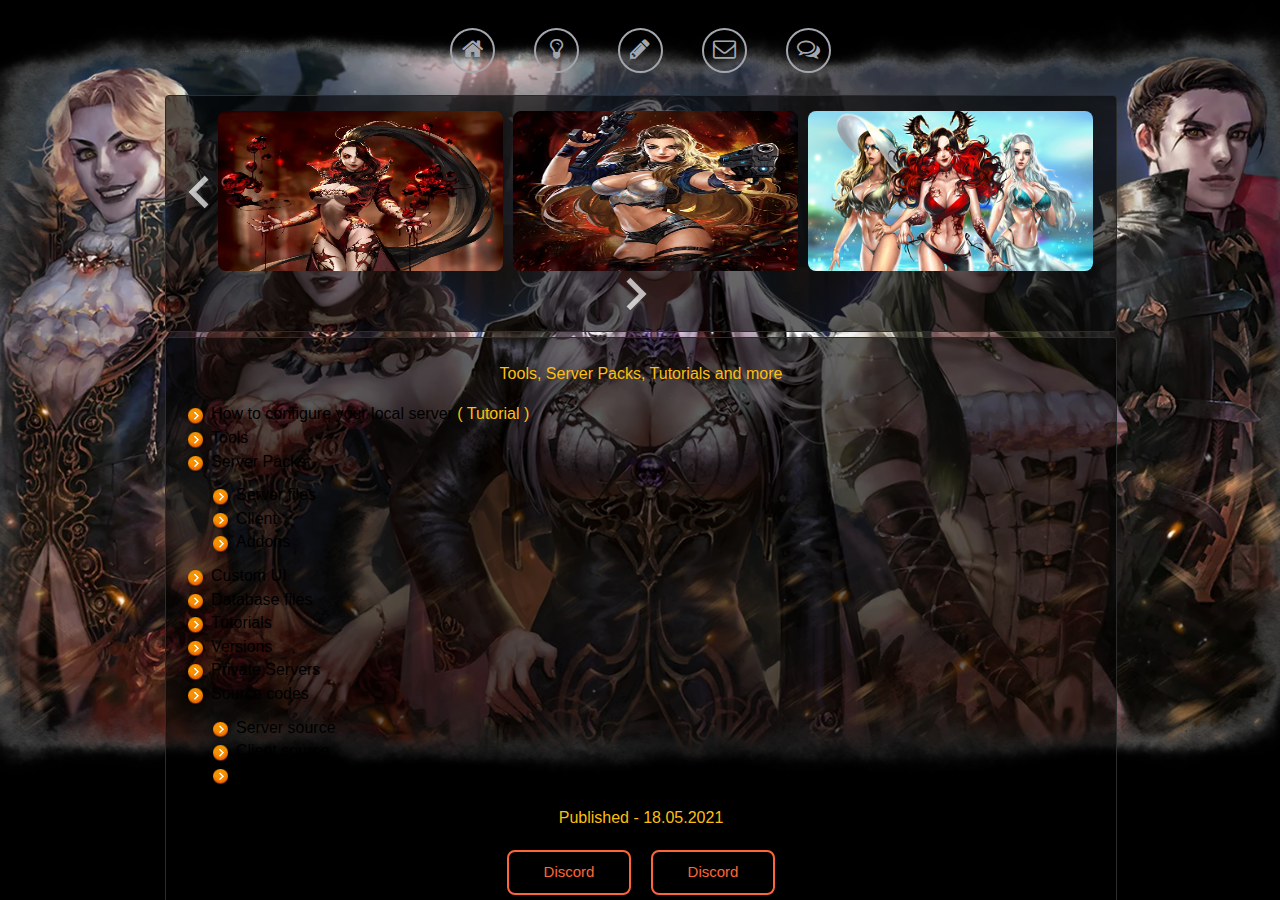
<file: index.html>
<!DOCTYPE HTML>

<html lang="en">
  <head>
    <title>DarkEden Community</title>
    <meta charset="UTF-8"/>
    <meta name="description" content="The best and most helpful darkeden community"/>
    <meta name="keywords" content="DarkEden, darkeden, dark eden, Dark Eden, dk, dkcommunity, dk community, DKCOMMUNITY, darkeden community, dark eden community, darkedencommunity, DK COMMUNITY, privateserver, dk private server, darkeden private server, darkeden server, darkedenserver, dkserver"/>
    <!--Verification--->
    <meta name="google-site-verification" content="8l5rxlJODG16Ngmqh8_K6V8nqypAnorXmPcp3te4RFo" />
    <!--Not mobile version--->
    <meta name="viewport" content="width=device-width, initial-scale=1.0"/>
    <!--Import--->
    <link rel="shortcut icon" type="image/x-icon" href="./images/favicon.ico"/>
    <link rel="stylesheet" type="text/css" href="./css/style.css"/>
    <link rel="stylesheet" type="text/css" href="./css/menu.css"/>
    <link rel="stylesheet" type="text/css" href="./css/carousel.css"/>
    <link rel="stylesheet" type="text/css" href="./css/font-awesome.css"/>
    <link rel="stylesheet" type="text/css" href="./css/zoom-image.css"/>
    <!--Plugins Begins--->
	<script type="text/javascript" src="https://ajax.googleapis.com/ajax/libs/jquery/1.9.1/jquery.min.js"></script>
    <script type="text/javascript" src="./js/slider.jquery.js"></script>
    <script type="text/javascript" src="./js/zoom-image.js"></script>
	<!--<script type="text/javascript" src="./js/random.bg.js"></script>
	<!--Plugins Ends--->
	<script type="text/javascript">
      $(function() {
          $('#slider-inner').slider('#previous', '#next');
      });
    </script>
  </head>
  <body>
  <div class="Section_top">
    <div id="main">
      <header>
        <nav>
          <div class="menu">
            <ul class="clear">
              <li>
                <a href="./index.html" title="Lair">
                  <i class="fa fa-home" aria-hidden="true"></i>
                </a>
              </li>
              <li>
                <a href="#" title="F.A.Q">
                  <i class="fa fa-lightbulb-o" aria-hidden="true"></i>
                </a>
              </li>
              <li>
                <a href="#" title="Creator">
                  <i class="fa fa-pencil" aria-hidden="true"></i>
                </a>
              </li>
              <li>
                <a href="#" title="Support">
                  <i class="fa fa-envelope-o" aria-hidden="true"></i>
                </a>
              </li>
              <li>
                <a href="https://discord.com/invite/YddnbJxMwf" target="_blank" title="Join our Community to grow together">
                  <i class="fa fa-comments-o" aria-hidden="true"></i>
                </a>
              </li>
            </ul>
          </div>
        </nav>
      </header>
      <div id="slider-box">
        <div class="slider-gallery">
            <a href="#" id="previous"><img src="./images/btn_l.png" alt=""></a>
            <div id="slider-inner">
              <ul>
                <li><img src="./images/1.png" class="minimized" alt=""></li>
                <li><img src="./images/2.png" class="minimized" alt=""></li>
                <li><img src="./images/3.png" class="minimized" alt=""></li>
                <li><img src="./images/4.png" class="minimized" alt=""></li>
                <li><img src="./images/5.png" class="minimized" alt=""></li>
              </ul>
          </div>
          <a href="#" id="next"><img src="./images/btn_r.png" alt=""></a>
        </div>
      </div>
		<!-- DISCORD -->
	  <div class="discord">
  <iframe src="https://discord.com/widget?id=699659699167035442&theme=dark" allowtransparency="true" width="350" height="500" frameborder="0" sandbox="allow-popups allow-popups-to-escape-sandbox allow-same-origin allow-scripts"></iframe>
	  </div>
		<!-- DISCORD -->
      <div id="content">
        <div id="content-main">
          <p>&nbsp;</p>
          <h1 style="color:#FCBF0F;text-align:center">Tools, Server Packs, Tutorials and more</h1>
          <p>&nbsp;</p>
          <ul>
            <li>How to configure your local server <a href="#" style="color:#FCBF0F;text-decoration:none;"/>( Tutorial )</a></li>
            <li>Tools</li>
            <li>Server Packs</li>
            <ol>
              <li>Server files</li>
              <li>Client</li>
              <li>Addons</li>
            </ol>
            <li>Custom UI</li>
            <li>Database files</li>
            <li>Tutorials</li>
            <li>Versions</li>
            <li>Private Servers</li>
            <li>Source codes</li>
            <ol>
              <li>Server source</li>
              <li>Client source</li>
              <li>Dabatase source</li>
            </ol>
          </ul>
          <h1 style="color:#FCBF0F;text-align:center">Published - 18.05.2021</h1>
          <p>&nbsp;</p>
          <p align="center"><a href="https://discord.com/invite/YddnbJxMwf" class="button"/>Discord</a><a href="https://discord.com/invite/YddnbJxMwf" class="button"/>Discord</a></p>
        </div>
      </div>
    </div>
  </body>
  <footer>
    <p>Copyright &copy; "DK Community", 2021</p>
  </footer>
</html>
</file>
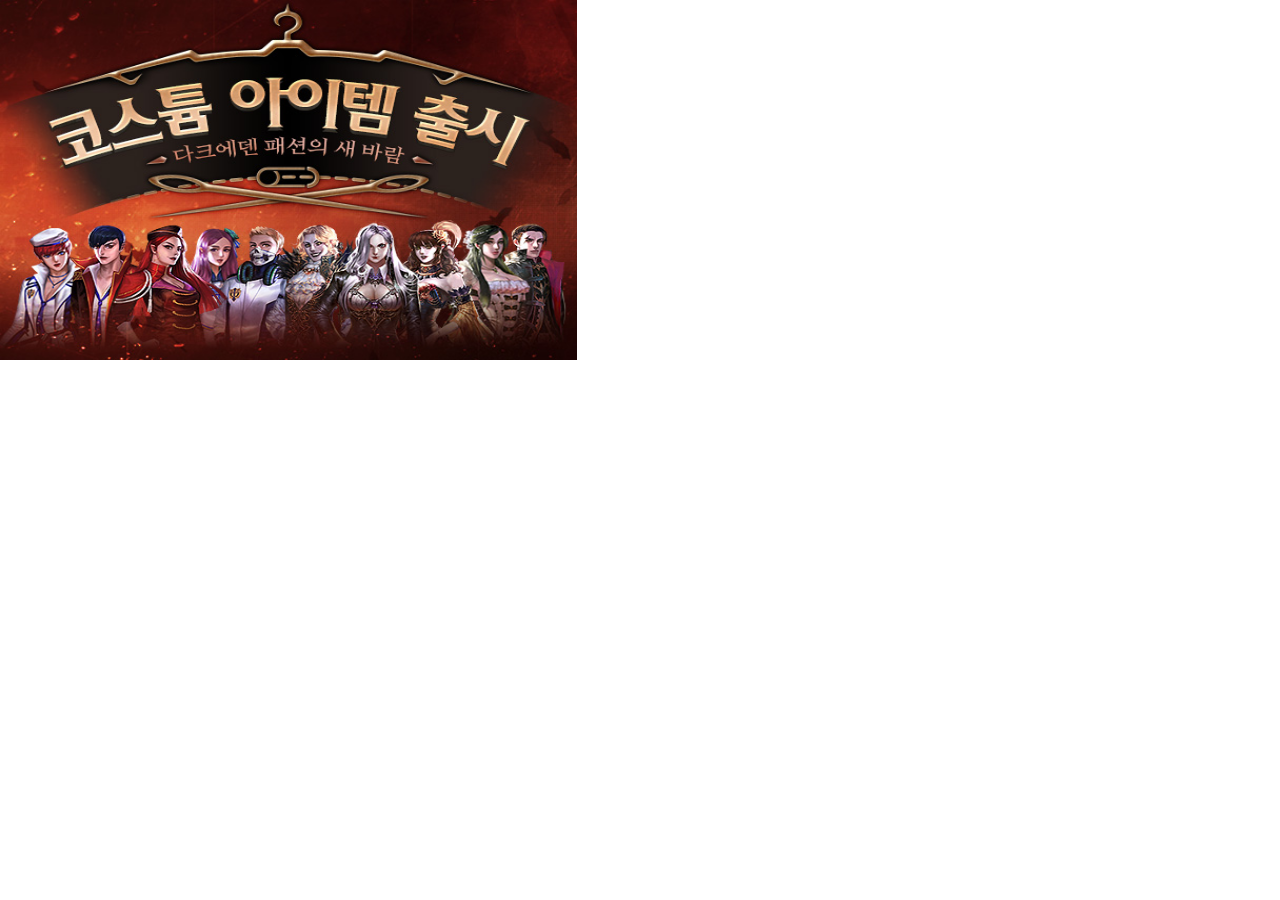
<file: updater/index.html>
<!DOCTYPE HTML PUBLIC "-//W3C//DTD HTML 4.01 Transitional//EN" "http://www.w3.org/TR/html4/loose.dtd">
<html>
<head>
<meta http-equiv="Content-Type" content="text/html; charset=UTF-8">
<title>Updater</title>
<meta name="generator" content="WYSIWYG Web Builder 16 - https://www.wysiwygwebbuilder.com">
<link href="Untitled3.css" rel="stylesheet" type="text/css">
<link href="index.css" rel="stylesheet" type="text/css">
</head>
<body>
<div id="wb_Image1" style="position:absolute;left:0px;top:0px;width:577px;height:360px;z-index:0;">
<img src="images/main_548x404.jpg" id="Image1" alt=""></div>
</body>
</html>
</file>
<file: css/style.css>
@font-face {
  font-family: 'Open Sans';
  src: url('../fonts/OpenSans-Regular.woff2') format('woff2'),
  url('../fonts/OpenSans-Regular.woff') format('woff');
}

/* html {
  height: 100%;
  font-family: Open Sans, sans-serif;
  font-size: 14px;
  font-weight: normal;
  color: #FCFCFC;
} 
body {
  width: 100%;
  height: 100%;
  background-image: url(../images/background.png);
  background-size: cover;
  background-attachment: fixed;
  min-width: 1024px;
} */
body,html{
    margin: 0;
    padding: 0;
    width: 100%;
    height: 100vh;
    font-family: sans-serif;
}
.Section_top{
    width: 100%;
    height: 100%;
    overflow: hidden;
    position: relative;
    background-image: url(../images/bg/bg1.png);
    background-position: center;
	background-attachment: fixed;
    background-repeat: no-repeat;
    background-size: cover;
    animation: change 55s infinite;
}
@keyframes change{
    30%
    {
        background-image: url(../images/bg/bg2.jpg);
    }
    40%
    {
        background-image: url(../images/bg/bg3.jpg);
    }
    50%
    {
        background-image: url(../images/bg/bg1.png);
    }
    60%
    {
        background-image: url(../images/bg/bg4.jpg);
    }
    70%
    {
        background-image: url(../images/bg/bg5.jpg);
    }
    80%
    {
        background-image: url(../images/bg/bg6.jpg);
    }
}

* {
  margin: 0px;
  padding: 0px;
}

header, footer {
  display: block;
}

h1 {
  font-size: 16px;
  font-weight: normal;
}

#main, #slider-box, #content, footer {
  margin-left: auto;
  margin-right: auto;
}

#main {
  width: 950px;
  margin: 5px auto;
  background: transparent;
}

header {
  height: 75px;
  background: transparent;
}

#slider-box {
  width: 950px;
  overflow: hidden;
  margin: 5px auto;
  border: 1px solid #2C2C2C;
  border-radius: 4px 4px 4px 4px;
  -moz-border-radius: 4px 4px 4px 4px;
  -webkit-border: 4px 4px 4px 4px;
  background-color: rgba(0,0,0,0.6);
}

#content {
  width: 950px;
  overflow: hidden;
  margin: 5px auto;
  border: 1px solid #2C2C2C;
  border-radius: 4px 4px 4px 4px;
  -moz-border-radius: 4px 4px 4px 4px;
  -webkit-border: 4px 4px 4px 4px;
  background-color: rgba(0,0,0,0.6);
}

#content-main {
  width: 910px;
  padding: 5px 20px 10px 20px;
  text-align: left;
  line-height: 1.3em;
}

#content-main ul {
  margin: 2px 0px 22px 0px;
}

#content-main ul li {
  margin: 0px 0px 5px 0px;
  padding: 0px 0px 5px 25px;
  line-height: 0.85em;
  list-style-type: none;
  background: url(../images/bullet.png) no-repeat;
}

#content-main ol {
  margin: 15px 0px 15px 25px;
}

#content-main ol li {
  margin: 0px 0px 5px 0px;
}

#content-faq {
  width: 910px;
  margin: 0px 0px 7px -10px;
  padding: 10px 10px 10px 10px;
  text-align: left;
  line-height: 1.3em;
  border: 1px solid #2C2C2C;
  border-radius: 4px 4px 4px 4px;
  -moz-border-radius: 4px 4px 4px 4px;
  -webkit-border: 4px 4px 4px 4px;
  background-color: rgba(0,0,0,0.4);
}

pre {
  margin: 0px 0px 0px 15px;
  padding: 5px 0px 0px 10px;
  opacity: 0.7;
  font-family: Open Sans, sans-serif;
  font-size: 13px;
  line-height: 1.15em;
  border: 1px solid #2C2C2C;
  border-radius: 6px 6px 6px 6px;
  -moz-border-radius: 6px 6px 6px 6px;
  -webkit-border: 6px 6px 6px 6px;
  background-color: #525252;
}

.leftstr, .rightstr {
  float: left;
  width: 50%;
}

.rightstr, a {
  text-align: right;
  text-decoration: none;
  color: #FCBF0F;
}

.button {
  display: inline-block;
  min-width: 80px;
  overflow: hidden;
  margin: 0 10px;
  padding: 10px 20px;
  position: relative;
  font-size: 15px;
  color: #FE6637;
  text-align: center;
  text-decoration: none;
  outline: none;
  border: 2px solid #FE6637;
  border-radius: 8px 8px 8px 8px;
  -moz-border-radius: 8px 8px 8px 8px;
  -webkit-border: 8px 8px 8px 8px;
  transition: .2s ease-in-out;
}

.button:before {
  height: 50px;
  width: 50px;
  position: absolute;
  top: -8px;
  left: -75px;
  content: "";
  transform: skewX(-45deg);
  background: linear-gradient(90deg, rgba(255,255,255,0.1), rgba(255,255,255,0.5));
}

.button:hover {
  color: #FFF;
  background: #FE6637;
}

.button:hover:before {
  left: 150px;
  transition: .5s ease-in-out;
}

.colum-left {
  float: left;
  width: 90%;
}

.colum-right {
  float: right;
  width: 7%;
}

footer {
  width: 950px;
  height: 30px;
  padding: 5px 0px 5px 0px;
  text-align: center;
  color: #FFCB05;
}

footer p {
  padding: 0px 0px 10px 0px;
  line-height: 1.7em;
}

.discord {
    position: fixed;
    bottom: 405px;
    right: 170px;    
    width: 300px;
    height: 445px;
}
</file>
<file: css/menu.css>
.clear:after {
  content: " ";
  display: block;
  clear: both;
}

nav .menu {
  margin-top: 15px;
  text-align: center;
}

nav .menu ul {
  list-style-type: none;
  display: inline-block;
}

nav .menu ul li {
  float: left;
  width: 84px;
  height: 70px;
  list-style: none;
}

nav .menu ul li a {
  display: table;
  width: 100%;
  height: 100%;
  position: relative;
  text-align: center;
}

nav .menu a i {
  display: table-cell;
  vertical-align: middle;
  color: #A3A7AD;
  font-size: 23px;
  -moz-transition: all 0.2s linear 0s;
  -ms-transition: all 0.2s linear 0s;
  -o-transition: all 0.2s linear 0s;
  -webkit-transition: all 0.2s linear 0s;
  transition: all 0.2s linear 0s;
}

nav .menu a i:before {
  display: inline-block;
  width: 41px;
  height: 41px;
  line-height: 37px;
  border: 2px solid;
  border-color: #A3A7AD;
  border-radius: 500px;
  -moz-transition: color 0.2s linear 0s, font-size 0.2s linear 0s, border-color 0.2s linear 0.2s, height 0.2s linear 0s, width 0.2s linear 0s, line-height 0.2s linear 0s;
  -ms-transition: color 0.2s linear 0s, font-size 0.2s linear 0s, border-color 0.2s linear 0.2s, height 0.2s linear 0s, width 0.2s linear 0s, line-height 0.2s linear 0s;
  -o-transition: color 0.2s linear 0s, font-size 0.2s linear 0s, border-color 0.2s linear 0.2s, height 0.2s linear 0s, width 0.2s linear 0s, line-height 0.2s linear 0s;
  -webkit-transition: color 0.2s linear 0s, font-size 0.2s linear 0s, border-color 0.2s linear 0.2s, height 0.2s linear 0s, width 0.2s linear 0s, line-height 0.2s linear 0s;
  transition: color 0.2s linear 0s, font-size 0.2s linear 0s, border-color 0.2s linear 0.2s, height 0.2s linear 0s, width 0.2s linear 0s, line-height 0.2s linear 0s;
}

nav .menu ul li:hover i {
  font-size: 43px;
  color: #FCBF0F;
}

nav .menu ul li:hover i:before {
  width: 66px;
  height: 66px;
  line-height: 60px;
  border-color: transparent;
  border-radius: 500px;
  -moz-transition: color 0.2s linear 0s, font-size 0.2s linear 0s, border-color 0s linear 0.2s, height 0.2s linear 0s, width 0.2s linear 0s, line-height 0.2s linear 0s;
  -ms-transition: color 0.2s linear 0s, font-size 0.2s linear 0s, border-color 0s linear 0.2s, height 0.2s linear 0s, width 0.2s linear 0s, line-height 0.2s linear 0s;
  -o-transition: color 0.2s linear 0s, font-size 0.2s linear 0s, border-color 0s linear 0.2s, height 0.2s linear 0s, width 0.2s linear 0s, line-height 0.2s linear 0s;
  -webkit-transition: color 0.2s linear 0s, font-size 0.2s linear 0s, border-color 0s linear 0.2s, height 0.2s linear 0s, width 0.2s linear 0s, line-height 0.2s linear 0s;
  transition: color 0.2s linear 0s, font-size 0.2s linear 0s, border-color 0.2s linear 0s, height 0.2s linear 0s, width 0.2s linear 0s, line-height 0.2s linear 0s;
}
</file>
<file: css/carousel.css>
a#next {
  left: -5px;
  transition: all ease 0.5s;
}

a#previous {
  right: -5px;
  transition: all ease 0.5s;
}

.slider-gallery {
  width: 950px;
  margin: 15px auto;
  text-align: center;
}

.slider-gallery a {
  width: 26px;
  height: 45px;
  position: relative;
  z-index: 3;
}

.slider-gallery a, #slider-inner {
  display: inline-block;
  vertical-align: middle;
}

#slider-inner {
  width: 890px;
  overflow: hidden;
  position: relative;
  z-index: 2;
  left: -3px;
}

#slider-inner ul {
  width: 1200px;
  margin: 0px;
  padding: 0px;
  position: relative;
}

#slider-inner li {
  float: left;
  width: 285px;
  height: 160px;
  line-height: 160px;
  list-style: none;
  margin: 0px 0px 0px 10px;
  position: relative;
}

#slider-inner li img {
  border-radius: 8px 8px 8px 8px;
  -moz-border-radius: 8px 8px 8px 8px;
  -webkit-border: 8px 8px 8px 8px;
}
</file>
<file: css/zoom-image.css>
.minimized {
  width: 285px;
  height: 160px;
  cursor: pointer;
}

#magnify {
  display: none;
  position: fixed;
  max-width: 1024px;
  height: auto;
  z-index: 9999;
}

#magnify img {
  width: 100%;
}

#overlay {
  display: none;
  background: #000;
  position: fixed;
  top: 0;
  left: 0;
  height: 100%;
  width: 100%;
  opacity: 0.65;
  z-index: 9990;
}

#close-popup {
  width: 30px;
  height: 30px;
  background: #4C4C4C;
  border: 1px solid #2C2C2C;
  border-radius: 15px;
  cursor: pointer;
  position: absolute;
  top: -30px;
  right: -40px;
}

#close-popup i {
  width: 30px;
  height: 30px;
  background: url(../images/close.png) no-repeat center center;
  background-size: 16px 16px;
  display: block;
}

@keyframes rota {
  25% { transform: rotate(360deg); }
}

#close-popup:hover {
  animation: rota 4s infinite normal;
  -webkit-animation-iteration-count: 1;
  animation-iteration-count: 1;
}
</file>
<file: updater/Untitled3.css>
h1, .h1
{
   font-family: Arial;
   font-weight: bold;
   font-size: 32px;
   text-decoration: none;
   color: #000000;
   background-color: transparent;
   margin: 0px 0px 0px 0px;
   padding: 0px 0px 0px 0px;
   display: inline;
}
h2, .h2
{
   font-family: Arial;
   font-weight: bold;
   font-size: 27px;
   text-decoration: none;
   color: #000000;
   background-color: transparent;
   margin: 0px 0px 0px 0px;
   padding: 0px 0px 0px 0px;
   display: inline;
}
h3, .h3
{
   font-family: Arial;
   font-weight: bold;
   font-size: 24px;
   text-decoration: none;
   color: #000000;
   background-color: transparent;
   margin: 0px 0px 0px 0px;
   padding: 0px 0px 0px 0px;
   display: inline;
}
h4, .h4
{
   font-family: Arial;
   font-weight: bold;
   font-size: 21px;
   font-style: italic;
   text-decoration: none;
   color: #000000;
   background-color: transparent;
   margin: 0px 0px 0px 0px;
   padding: 0px 0px 0px 0px;
   display: inline;
}
h5, .h5
{
   font-family: Arial;
   font-weight: bold;
   font-size: 19px;
   text-decoration: none;
   color: #000000;
   background-color: transparent;
   margin: 0px 0px 0px 0px;
   padding: 0px 0px 0px 0px;
   display: inline;
}
h6, .h6
{
   font-family: Arial;
   font-weight: bold;
   font-size: 16px;
   text-decoration: none;
   color: #000000;
   background-color: transparent;
   margin: 0px 0px 0px 0px;
   padding: 0px 0px 0px 0px;
   display: inline;
}
.CustomStyle
{
   font-family: "Courier New";
   font-weight: bold;
   font-size: 16px;
   text-decoration: none;
   color: #2E74B5;
   background-color: transparent;
}
</file>
<file: updater/index.css>
body
{
   background-color: transparent;
   color: #000000;
   font-family: "Courier New";
   font-weight: normal;
   font-size: 13px;
   line-height: 1.1875;
   margin: 0;
   padding: 0;
}
a
{
   color: #0000FF;
   text-decoration: none;
}
a:visited
{
   color: #800080;
}
a:active
{
   color: #FF0000;
}
a:hover
{
   color: #0000FF;
   text-decoration: underline;
}
input:focus, textarea:focus, select:focus
{
   outline: none;
}
#wb_Image1
{
   vertical-align: top;
}
#Image1
{
   border: 0px solid #000000;
   padding: 0;
   margin: 0;
   left: 0;
   top: 0;
   width: 100%;
   height: 100%;
}
</file>
